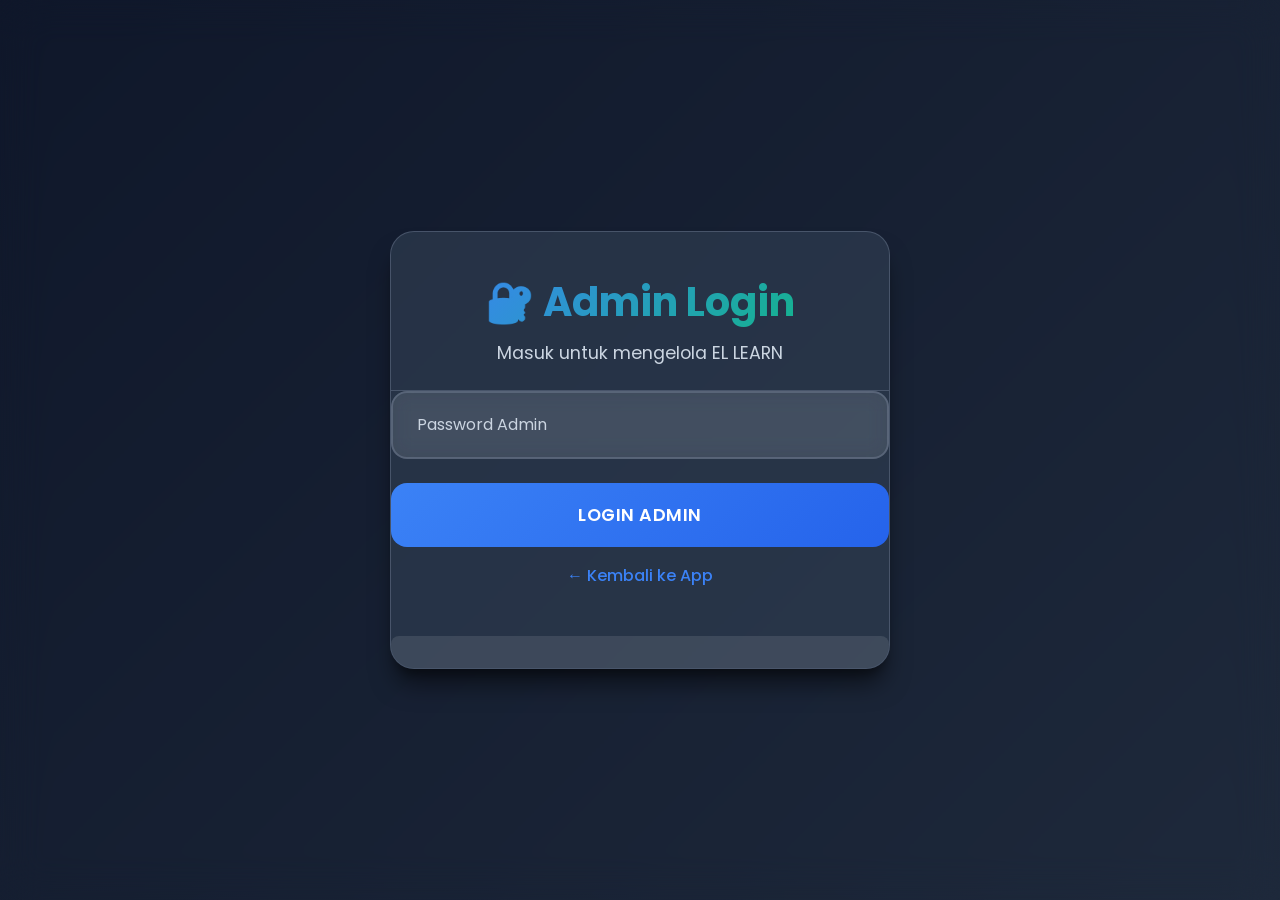
<file: admin.html>
<!DOCTYPE html>
<html lang="id">
<head>
    <meta charset="UTF-8">
    <meta name="viewport" content="width=device-width, initial-scale=1.0">
    <title>Admin - EL LEARN</title>
    <link rel="preconnect" href="https://fonts.googleapis.com">
    <link rel="preconnect" href="https://fonts.gstatic.com" crossorigin>
    <link href="https://fonts.googleapis.com/css2?family=Poppins:wght@300;400;500;600;700&display=swap" rel="stylesheet">
    <link rel="stylesheet" href="admin.css">
</head>
<body>
    <div class="admin-container">
        <!-- Login Form -->
        <div id="admin-login" class="admin-panel active">
            <div class="panel-header">
                <h1>🔐 Admin Login</h1>
                <p>Masuk untuk mengelola EL LEARN</p>
            </div>
            <form id="admin-form">
                <input type="password" id="admin-password" class="admin-input" placeholder="Password Admin" required>
                <button type="submit" class="admin-btn">Login Admin</button>
                <div class="admin-links">
                    <a href="./index.html">← Kembali ke App</a>
                </div>
            </form>
            <div id="debug-hash" style="margin-top: 1rem; padding: 1rem; background: rgba(255,255,255,0.1); border-radius: 8px; font-family: monospace; font-size: 0.8rem; word-break: break-all;"></div>
        </div>

        <!-- Admin Dashboard -->
        <div id="admin-dashboard" class="admin-panel">
            <div class="panel-header">
                <h1>⚙️ Admin Panel - FULL MATERI + SOAL CRUD</h1>
                <button id="admin-logout" class="admin-logout">Logout</button>
            </div>

            <!-- Stats -->
            <div class="admin-stats">
                <div class="stat-card">
                    <h3 id="user-count">0</h3>
                    <p>Total Users</p>
                </div>
                <div class="stat-card">
                    <h3 id="avg-progress">0%</h3>
                    <p>Rata-rata Progress</p>
                </div>
                <div class="stat-card">
                    <h3 id="top-xp">0 XP</h3>
                    <p>Top XP Score</p>
                </div>
                <div class="stat-card">
                    <h3 id="total-materi">0</h3>
                    <p>Total Materi</p>
                </div>
            </div>

            <!-- User Leaderboard -->
            <div class="admin-section">
                <h3>🏆 Leaderboard Teratas</h3>
                <div id="leaderboard-list" class="leaderboard">
                    <!-- Populated by JS -->
                </div>
            </div>

            <!-- Quick Actions -->
            <div class="admin-section">
                <h3>⚡ Quick Actions</h3>
                <div style="display: flex; gap: 1rem; flex-wrap: wrap;">
                    <button id="load-materi" class="accent-btn">📥 Load from data.json</button>
                    <button id="reset-materi" class="danger-btn">🗑️ Reset Materi</button>
                    <button id="add-test-users" class="success-btn">➕ Test Users</button>
                    <button id="reset-all-data" class="danger-btn">💥 Reset All Data</button>
                </div>
            </div>

            <!-- Materi + Soal Management -->
            <div class="admin-section">
                <h3>📚 Materi & Soal Management</h3>
                <button id="add-materi-btn" class="success-btn" style="margin-bottom: 1rem;">+ Tambah Materi Baru + Soal</button>
                <div id="materi-list" class="materi-list"></div>
            </div>

            <!-- Reset Specific User -->
            <div class="admin-section">
                <h3>🔄 Reset User Progress</h3>
                <input type="text" id="reset-user-input" placeholder="Username" style="width: 100%; padding: 0.8rem; border-radius: 8px; border: 1px solid var(--border); margin-bottom: 1rem;">
                <button id="reset-user-btn" class="warning-btn">Reset User</button>
            </div>
        </div>
    </div>

    <script>
        // Simple password (no hash issues)
        const ADMIN_PASSWORD = 'faul110906';

        const MATERI_KEY = 'MATERI_EL_LEARN';

        document.addEventListener('DOMContentLoaded', function() {
            const session = localStorage.getItem('admin-session');
            if (!session) {
                showLogin();
                return;
            }

            const sessionData = JSON.parse(session);
            if (Date.now() - sessionData.timestamp > 30 * 60 * 1000) {
                localStorage.removeItem('admin-session');
                window.location.href = './index.html';
                return;
            }

            loadAdminDashboard();
        });

        function showLogin() {
            document.getElementById('admin-login').classList.add('active');
            document.getElementById('admin-dashboard').classList.remove('active');
        }

        async function loadAdminDashboard() {
            document.getElementById('admin-login').classList.remove('active');
            document.getElementById('admin-dashboard').classList.add('active');
            
            updateStats();
            loadLeaderboard();
            loadMateriList();
        }

        // Login - plain text with debug
        document.getElementById('admin-form').addEventListener('submit', function(e) {
            e.preventDefault();
            const password = document.getElementById('admin-password').value;
            const debugDiv = document.getElementById('debug-hash');
            
            debugDiv.textContent = `Entered: "${password}" | Expected: "${ADMIN_PASSWORD}" | Match: ${password === ADMIN_PASSWORD}`;
            
            if (password === ADMIN_PASSWORD) {
                localStorage.setItem('admin-session', JSON.stringify({ timestamp: Date.now() }));
                debugDiv.textContent = '✅ Login OK! Auto-sync materi live';
                setTimeout(loadAdminDashboard, 500);
            } else {
                alert('❌ Password salah! Check debug.');
                document.getElementById('admin-password').value = '';
                document.getElementById('admin-password').focus();
            }
        });

        document.getElementById('admin-logout').addEventListener('click', function() {
            localStorage.removeItem('admin-session');
            showLogin();
        });

        // Stats
        function updateStats() {
            const users = getAllUsers();
            const data = JSON.parse(localStorage.getItem(MATERI_KEY) || '{}');
            
            document.getElementById('user-count').textContent = users.length;
            document.getElementById('total-materi').textContent = data.materi?.length || 0;
            // avg progress & top XP calculation...
        }

        function getAllUsers() {
            const users = [];
            for (let i = 0; i < localStorage.length; i++) {
                const key = localStorage.key(i);
                if (key?.startsWith('username_')) {
                    try {
                        users.push(JSON.parse(localStorage.getItem(key)));
                    } catch (e) {}
                }
            }
            return users;
        }

        function loadLeaderboard() {
            const users = getAllUsers().sort((a, b) => (parseInt(b.xp) || 0) - (parseInt(a.xp) || 0)).slice(0, 10);
            document.getElementById('leaderboard-list').innerHTML = users.map((u, i) => `
                <div class="leaderboard-item">
                    <span>#${i+1}</span>
                    <span>${u.username}</span>
                    <span>${u.xp || 0} XP</span>
                    <span>${Math.round((parseInt(u.progress) || 0) / 1.8 * 100)}%</span>
                </div>
            `).join('') || '<p>No users</p>';
        }

        // **FULL MATERI + SOAL CRUD**
        async function loadMateriList() {
            const dataStr = localStorage.getItem(MATERI_KEY) || JSON.stringify({materi: []});
            console.log('Admin loading data:', dataStr);
            const data = JSON.parse(dataStr);
            
            const list = document.getElementById('materi-list');
            list.innerHTML = data.materi.map((m, i) => `
                <div class="materi-item">
                    <div class="materi-header">
                        <span>[${m.jenjang} K${m.kelas} S${m.stage}] ${m.judul}</span>
                        <div>
                            <button onclick="editMateri(${i})" class="btn-small">✏️</button>
                            <button onclick="editSoal(${i})" class="btn-small">📝 Soal</button>
                            <button onclick="deleteMateri(${i})" class="danger-small">🗑️</button>
                        </div>
                    </div>
                    <p>${m.isi_materi.substring(0, 100)}...</p>
                    <small>Soal: ${m.soal?.length || 0}</small>
                </div>
            `).join('') || '<p>No materi. Add new!</p>';

            updateStats();
        }

        // Tambah Materi + Soal Lengkap
        document.getElementById('add-materi-btn').onclick = function() {
            const newMateri = {
                id: `sd-k${parseInt(prompt('Kelas:', '1'))}-s${parseInt(prompt('Stage:', '1'))}`,
                jenjang: prompt('Jenjang:', 'SD'),
                kelas: parseInt(prompt('Kelas:', '1')),
                stage: parseInt(prompt('Stage:', '1')),
                judul: prompt('Judul:', 'Materi Baru'),
                isi_materi: prompt('Isi Materi:', 'Konten lengkap...'),
                penjelasan_logika: prompt('Penjelasan Logika:', 'Logika lengkap...'),
                hint_soal: prompt('Hint Soal:', 'Petunjuk...'),
                bingung_dimana: prompt('Jika Bingung:', 'Penjelasan bingung...'),
                soal: [
                    {
                        pertanyaan: prompt('Soal 1 Pertanyaan:', 'Contoh soal?'),
                        pilihan: prompt('Pilihan (A|B|C|D):', 'A. 1|B. 2|C. 3|D. 4').split('|'),
                        jawaban: prompt('Jawaban benar:', 'A'),
                        pembahasan: prompt('Pembahasan:', 'Penjelasan lengkap...')
                    },
                    {
                        pertanyaan: prompt('Soal 2 Pertanyaan:', 'Contoh soal kedua?'),
                        pilihan: prompt('Pilihan 2 (A|B|C|D):', 'A. 1|B. 2|C. 3|D. 4').split('|'),
                        jawaban: prompt('Jawaban benar 2:', 'B'),
                        pembahasan: prompt('Pembahasan 2:', 'Penjelasan kedua...')
                    }
                ]
            };

            const data = JSON.parse(localStorage.getItem(MATERI_KEY) || '{}');
            data.materi = data.materi || [];
            data.materi.push(newMateri);
            localStorage.setItem(MATERI_KEY, JSON.stringify(data));
            
            alert('✅ Materi + 2 Soal ditambahkan! Live sync ke app!');
            loadMateriList();
        };

        // Edit Materi
        window.editMateri = function(index) {
            const data = JSON.parse(localStorage.getItem(MATERI_KEY) || '{}');
            const m = data.materi[index];
            
            const judul = prompt('Judul:', m.judul);
            const isi = prompt('Isi:', m.isi_materi);
            
            if (judul && isi) {
                data.materi[index].judul = judul;
                data.materi[index].isi_materi = isi;
                localStorage.setItem(MATERI_KEY, JSON.stringify(data));
                loadMateriList();
                alert('✅ Materi updated - live sync!');
            }
        };

        // Edit/Tambah Soal untuk materi tertentu
        window.editSoal = function(index) {
            const data = JSON.parse(localStorage.getItem(MATERI_KEY) || '{}');
            const m = data.materi[index];
            
            let action = prompt('1=Tambah Soal | 2=Edit Soal | 0=Kembali', '1');
            
            if (action === '1') {
                const newSoal = {
                    pertanyaan: prompt('Pertanyaan:', 'Soal baru?'),
                    pilihan: prompt('Pilihan A|B|C|D:', 'A.1|B.2|C.3|D.4').split('|'),
                    jawaban: prompt('Jawaban benar:', 'A'),
                    pembahasan: prompt('Pembahasan:', 'Penjelasan...')
                };
                m.soal.push(newSoal);
            } else if (action === '2') {
                const soalIdx = parseInt(prompt('Soal ke-berapa (0-index):', '0'));
                if (m.soal[soalIdx]) {
                    m.soal[soalIdx].pertanyaan = prompt('Pertanyaan:', m.soal[soalIdx].pertanyaan);
                    m.soal[soalIdx].jawaban = prompt('Jawaban:', m.soal[soalIdx].jawaban);
                    m.soal[soalIdx].pembahasan = prompt('Pembahasan:', m.soal[soalIdx].pembahasan);
                }
            }
            
            localStorage.setItem(MATERI_KEY, JSON.stringify(data));
            loadMateriList();
            alert('✅ Soal updated - langsung muncul di app!');
        };

        window.deleteMateri = function(index) {
            if (confirm('Hapus materi + semua soalnya?')) {
                const data = JSON.parse(localStorage.getItem(MATERI_KEY) || '{}');
                data.materi.splice(index, 1);
                localStorage.setItem(MATERI_KEY, JSON.stringify(data));
                loadMateriList();
            }
        };

        // Quick actions
        // Robust loadFromDataJson with validation
        window.loadFromDataJson = async function() {
            const debugDiv = document.getElementById('debug-hash');
            try {
                const res = await fetch('./data.json');
                if (!res.ok) throw new Error(`HTTP ${res.status}: ${res.statusText}`);
                
                const rawData = await res.text();
                const data = JSON.parse(rawData);
                
                // Validate structure
                if (!data || !Array.isArray(data.materi)) {
                    throw new Error('Format salah: Harus { "materi": [...] }');
                }
                
                const validMateri = data.materi.filter(m => {
                    const hasRequired = m.id && m.judul && m.isi_materi && Array.isArray(m.soal);
                    const soalValid = m.soal.every(s => s.pertanyaan && Array.isArray(s.pilihan) && s.jawaban);
                    return hasRequired && soalValid;
                });
                
                if (validMateri.length === 0) {
                    throw new Error('Tidak ada materi valid. Periksa format soal.');
                }
                
                const cleanData = {materi: validMateri};
                localStorage.setItem(MATERI_KEY, JSON.stringify(cleanData));
                
                debugDiv.textContent = `✅ Loaded ${validMateri.length} materi valid from data.json`;
                loadMateriList();
                alert(`✅ SUCCESS! ${validMateri.length} materi valid loaded. Invalid di-skip.`);
                
            } catch (e) {
                console.error('Load JSON error:', e);
                debugDiv.textContent = `❌ ERROR: ${e.message}\nLine: ${e.line || 'unknown'}`;
                alert(`ERROR Load JSON:\n${e.message}\n\nCheck debug di bawah & console F12`);
            }
        };

        document.getElementById('load-materi').onclick = loadFromDataJson;

        document.getElementById('reset-materi').onclick = () => {
            if (confirm('Reset semua materi?')) {
                localStorage.setItem(MATERI_KEY, JSON.stringify({materi: []}));
                loadMateriList();
            }
        };

        document.getElementById('add-test-users').onclick = () => {
            for (let i = 1; i <= 10; i++) {
                localStorage.setItem(`username_test${i}`, JSON.stringify({
                    username: `Test${i}`,
                    progress: (Math.random() * 180)|0,
                    xp: (Math.random() * 1000)|0
                }));
            }
            updateStats();
            loadLeaderboard();
            alert('✅ 10 test users added');
        };

        document.getElementById('reset-all-data').onclick = () => {
            if (confirm('RESET SEMUA DATA USER?')) {
                for (let i = 0; i < localStorage.length; i++) {
                    const key = localStorage.key(i);
                    if (key && (key.startsWith('username_') || key === 'progress')) {
                        localStorage.removeItem(key);
                    }
                }
                updateStats();
                loadLeaderboard();
                alert('✅ All user data reset');
            }
        };

        document.getElementById('reset-user-btn').onclick = () => {
            const username = document.getElementById('reset-user-input').value.trim().toLowerCase();
            const key = `username_${username}`;
            if (localStorage.getItem(key)) {
                localStorage.setItem(key, JSON.stringify({username, progress: '0', xp: '0'}));
                updateStats();
                alert(`✅ ${username} reset`);
            } else {
                alert('User not found');
            }
        };

        // Auto refresh
        setInterval(() => {
            updateStats();
            loadLeaderboard();
        }, 5000);
    </script>
</body>
</html>
</file>
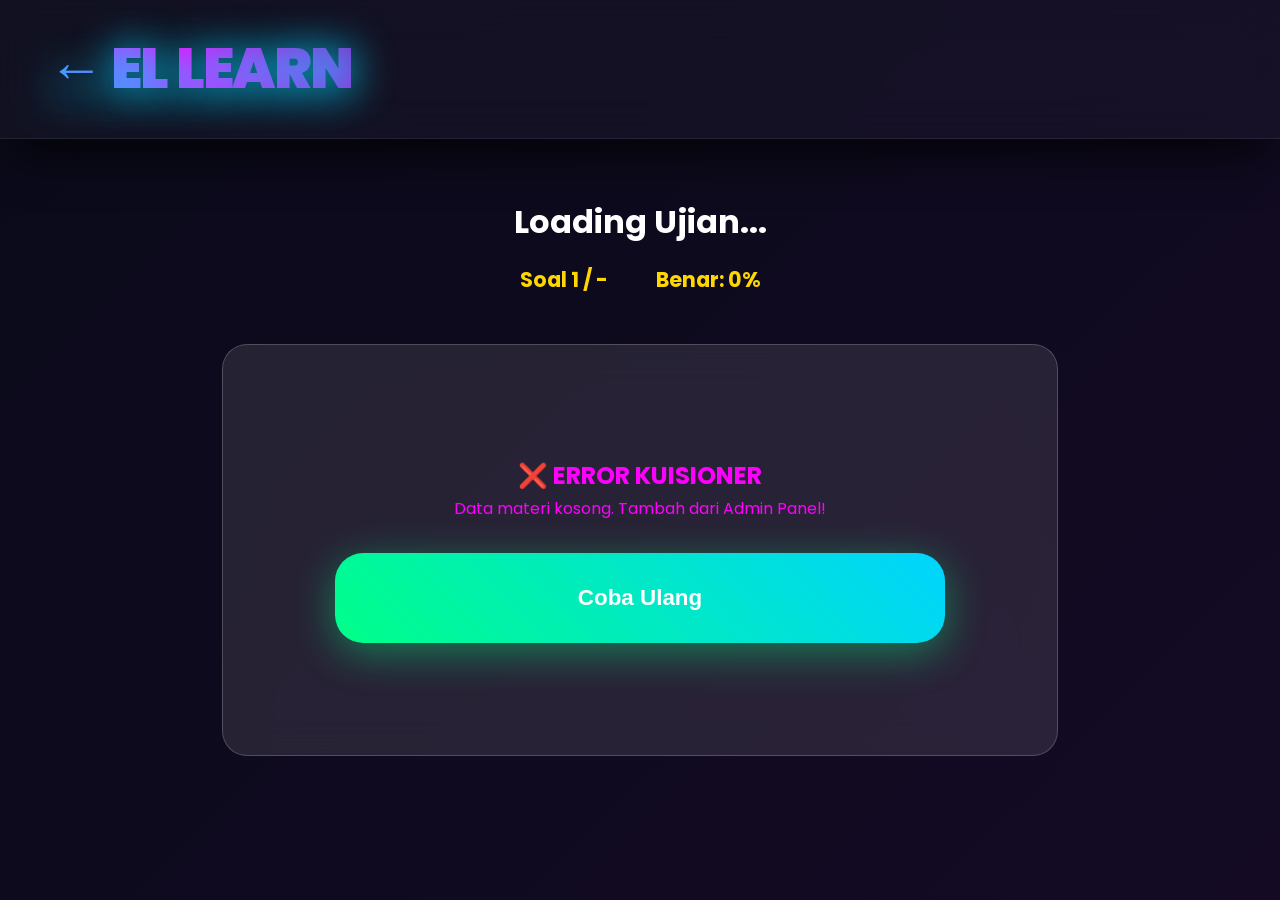
<file: ujian.html>
<!DOCTYPE html>
<html lang="id">
<head>
    <meta charset="UTF-8">
    <meta name="viewport" content="width=device-width, initial-scale=1.0">
    <title>Ujian - EL LEARN</title>
    <link href="https://fonts.googleapis.com/css2?family=Poppins:wght@300;400;500;600;700&display=swap" rel="stylesheet">
    <link rel="stylesheet" href="style.css">
<style>
        /* FIXED - Submit Button Clickable */
        .quiz-main {
            max-width: 900px; margin: 0 auto; padding: 2rem; z-index: 9999;
        }
        
        /* Pembahasan Modal Styles */
        .pembahasan-modal {
            position: fixed; top: 0; left: 0; width: 100%; height: 100%; z-index: 10002;
            display: flex; align-items: center; justify-content: center; padding: 2rem;
        }
        .pembahasan-overlay {
            position: absolute; top: 0; left: 0; width: 100%; height: 100%; 
            background: rgba(0,0,0,0.8); backdrop-filter: blur(10px);
        }
        .pembahasan-content {
            background: rgba(20,20,40,0.95); border: 2px solid var(--neon-blue);
            border-radius: 25px; max-width: 90vw; max-height: 90vh; overflow-y: auto;
            box-shadow: 0 0 60px var(--neon-blue); max-width: 1000px; width: 100%;
        }
        .pembahasan-header {
            display: flex; justify-content: space-between; align-items: center; padding: 2rem;
            border-bottom: 2px solid rgba(0,212,255,0.3); background: rgba(0,212,255,0.1);
        }
        .close-modal {
            background: none; border: none; font-size: 2rem; color: var(--neon-gold); 
            cursor: pointer; width: 40px; height: 40px; border-radius: 50%; 
            display: flex; align-items: center; justify-content: center;
        }
        .close-modal:hover { background: rgba(255,215,0,0.2); }
        .pembahasan-list {
            padding: 2rem; max-height: 60vh; overflow-y: auto;
        }
        .soal-item {
            background: rgba(255,255,255,0.05); margin-bottom: 2rem; padding: 2rem;
            border-radius: 20px; border-left: 5px solid var(--neon-gold);
        }
        .soal-pertanyaan { font-size: 1.3rem; font-weight: 600; margin-bottom: 1rem; color: var(--neon-gold); }
        .soal-jawaban-user { color: #ff6b6b; font-weight: 500; }
        .soal-jawaban-benar { color: #00ff88; font-weight: 600; }
        .soal-pembahasan { margin-top: 1rem; padding: 1.5rem; background: rgba(0,255,136,0.1); border-radius: 15px; font-style: italic; }
        .question-zone {
            background: rgba(255,255,255,0.1); 
            backdrop-filter: blur(20px); 
            border: 1px solid rgba(255,255,255,0.2); 
            border-radius: 25px; 
            padding: 3rem; 
            z-index: 10000; 
            position: relative;
        }
        .quiz-header { text-align: center; margin-bottom: 3rem; }
        .quiz-stats { 
            display: flex; gap: 3rem; justify-content: center; 
            font-weight: 700; color: var(--neon-gold); font-size: 1.3rem; 
            margin-top: 1rem;
        }
        .question-text { font-size: 1.7rem; margin-bottom: 2.5rem; line-height: 1.6; }
        .quiz-options { 
            display: grid; gap: 1.8rem; 
            grid-template-columns: repeat(auto-fit, minmax(300px, 1fr)); 
            margin-bottom: 2.5rem;
        }
        .quiz-option {
            padding: 2.2rem 2.8rem;
            background: rgba(255,255,255,0.08);
            backdrop-filter: blur(20px);
            border: 3px solid rgba(0,212,255,0.5);
            border-radius: 22px;
            cursor: pointer !important;
            transition: all 0.4s ease;
            font-size: 1.2rem; font-weight: 600;
            color: var(--text-main);
            position: relative; overflow: hidden;
            pointer-events: auto !important;
            z-index: 100;
        }
        .quiz-option::before {
            content: ''; position: absolute; top: 0; left: -120%;
            width: 120%; height: 100%;
            background: linear-gradient(90deg, transparent, rgba(255,255,255,0.3), transparent);
            transition: left 0.7s ease;
        }
        .quiz-option:hover::before { left: 120%; }
        .quiz-option:hover {
            border-color: var(--neon-blue);
            box-shadow: 0 0 45px var(--neon-blue);
            transform: translateY(-6px) scale(1.02);
        }
        .quiz-option.selected {
            border-color: var(--neon-gold);
            background: rgba(255,215,0,0.15);
            box-shadow: 0 0 35px var(--neon-gold);
        }
        .quiz-option.correct {
            border-color: #00ff88 !important;
            background: rgba(0,255,136,0.25) !important;
            box-shadow: 0 0 50px #00ff88 !important;
            animation: correctBounce 0.7s ease;
        }
        .quiz-option.wrong {
            border-color: #ff4444 !important;
            background: rgba(255,68,68,0.25) !important;
            box-shadow: 0 0 35px #ff4444 !important;
        }
        @keyframes correctBounce {
            0%, 100% { transform: scale(1); }
            50% { transform: scale(1.08); }
        }
        
        /* FIXED SUBMIT BUTTON - CLICKABLE 100% */
        .kirim-lanjut {
            width: 100%; padding: 2rem 3rem;
            background: linear-gradient(45deg, var(--neon-green), var(--neon-blue));
            color: white; border: none; border-radius: 28px;
            font-size: 1.4rem; font-weight: 800;
            cursor: pointer !important; pointer-events: auto !important;
            transition: all 0.4s ease; z-index: 10001;
            box-shadow: 0 10px 40px rgba(0,255,136,0.4);
            position: relative; overflow: hidden;
        }
        .kirim-lanjut:hover:not(:disabled) {
            transform: translateY(-5px) scale(1.03);
            box-shadow: 0 20px 60px rgba(0,255,136,0.6);
        }
        .kirim-lanjut:disabled {
            opacity: 0.6; cursor: not-allowed; transform: none;
        }
        
        /* Results */
        .results-zone { text-align: center; padding: 4rem; }
        .led-result {
            width: 140px; height: 140px; border-radius: 50%;
            margin: 2rem auto; box-shadow: 0 0 70px currentColor;
            animation: ledPulse 2s infinite;
        }
        .led-success { background: linear-gradient(45deg, #00ff88, #32cd32); }
        .led-fail { background: linear-gradient(45deg, #ff4444, #ff6961); }
        @keyframes ledPulse { 0%,100% { transform: scale(1); } 50% { transform: scale(1.15); } }
        .action-grid { display: flex; gap: 2rem; justify-content: center; margin-top: 3rem; flex-wrap: wrap; }
        .continue-btn, .retry-btn { padding: 1.5rem 3rem; min-width: 180px; }
    </style>
</head>
<body>
    <header class="navbar">
        <div class="nav-container">
            <a href="index.html" class="logo">← EL LEARN</a>
        </div>
    </header>

    <main class="main-content">
        <div class="quiz-main">
            <div class="quiz-header">
                <h1 id="quiz-header-title">Loading Ujian...</h1>
                <div class="quiz-stats">
                    <span id="soal-counter">Soal <span id="current-soal-num">1</span> / <span id="total-soal-num">-</span></span>
                    <span id="real-time-score">Benar: 0%</span>
                </div>
            </div>

            <!-- ACTIVE QUIZ -->
            <div id="quiz-active-zone" class="question-zone">
                <div id="soal-text" class="question-text">Loading soal...</div>
                <div id="pilihan-container" class="quiz-options"></div>
                <button id="kirim-btn" class="kirim-lanjut" disabled>Pilih Jawaban Dulu</button>
            </div>

            <!-- RESULTS ZONE -->
            <div id="quiz-result-zone" class="results-zone" style="display:none">
                <div class="led-result" id="final-led"></div>
                <h2 id="final-result-title">Menghitung...</h2>
                <div id="skor-akhir" class="final-score">0/0 (0%)</div>
                <div id="hasil-detail"></div>
<div class="action-grid">
                    <button id="kembali-btn" class="back-btn kirim-lanjut" onclick="history.back()">← Kembali</button>
                    <button id="ulang-btn" class="retry-btn kirim-lanjut">Ulangi Ujian</button>
                    <button id="lanjut-dashboard" class="continue-btn kirim-lanjut">lanjut stage</button>

</xai:function_call)



<xai:function_call name="edit_file">
<parameter name="path">C:/Users/USER/Desktop/EL-LEARN/ujian.html
                </div>
                <!-- Pembahasan Modal -->
                <div id="pembahasan-modal" class="pembahasan-modal" style="display:none;">
                    <div class="pembahasan-overlay" onclick="tutupPembahasan()"></div>
                    <div class="pembahasan-content">
                        <div class="pembahasan-header">
                            <h2>📚 Pembahasan Lengkap</h2>
                            <button class="close-modal" onclick="tutupPembahasan()">×</button>
                        </div>
                        <div id="pembahasan-list" class="pembahasan-list"></div>
                    </div>
                </div>
            </div>
        </div>
    </main>

    <script>
        /* =====================================================
           EL LEARN QUIZ ENGINE - FIXED VERSION
           Anti-duplikat, skor akurat, tombol clickable
        ===================================================== */
        
        const MATERI_KEY = 'MATERI_EL_LEARN';
        const STORAGE_KEY = {
            PROGRESS: 'ellearn_progress',
            XP: 'ellearn_xp',
            SCORES: 'ellearn_scores'
        };
        
        let kuisStatus = {
            stageId: new URLSearchParams(window.location.search).get('stage') || 'sd-k1-s1',
            soalArray: [],
            jawabanUser: new Array(), // Store user answers
            soalAktifIndex: 0,
            totalSoal: 0
        };
        
        // ================= INIT & LOAD =================
        document.addEventListener('DOMContentLoaded', bootQuiz);
        
        async function bootQuiz() {
            console.log('🔥 QUIZ BOOT - Stage ID:', kuisStatus.stageId);
            
            await loadMateriKuis();
            bindQuizEvents();
        }
        
        async function loadMateriKuis() {
            const rawData = localStorage.getItem(MATERI_KEY);
            if (!rawData) {
                tampilkanErrorKuis('Data materi kosong. Tambah dari Admin Panel!');
                return;
            }
            
            try {
                const dataParsed = JSON.parse(rawData);
                const materiTarget = dataParsed.materi.find(m => m.id === kuisStatus.stageId);
                
                if (!materiTarget || !materiTarget.soal || materiTarget.soal.length === 0) {
                    tampilkanErrorKuis('Soal tidak ditemukan untuk stage ini.');
                    return;
                }
                
                kuisStatus.soalArray = materiTarget.soal;
                kuisStatus.totalSoal = kuisStatus.soalArray.length;
                
                // Update UI
                document.title = `Ujian ${materiTarget.judul} - EL LEARN`;
                document.getElementById('quiz-header-title').textContent = materiTarget.judul;
                document.getElementById('total-soal-num').textContent = kuisStatus.totalSoal;
                
                console.log('✅ Soal berhasil dimuat:', kuisStatus.totalSoal);
                tampilkanSoalSaatIni();
                
            } catch (err) {
                console.error('Error parsing:', err);
                tampilkanErrorKuis('Format data error: ' + err.message);
            }
        }
        
        // ================= DISPLAY SOAL =================
        function tampilkanSoalSaatIni() {
            console.log('📖 Render soal:', kuisStatus.soalAktifIndex + 1);
            
            // CRITICAL 1: CLEAR CONTAINER - ANTI DUPLIKAT!
            const containerPilihan = document.getElementById('pilihan-container');
            containerPilihan.innerHTML = ''; // HAPUS SEMUA OTOMATIS!
            
            const soalIni = kuisStatus.soalArray[kuisStatus.soalAktifIndex];
            
            // Question text
            document.getElementById('soal-text').innerHTML = soalIni.pertanyaan;
            
            // Render EXACT pilihan - NO DUPLICATE!
            soalIni.pilihan.forEach((teksPilihan, indexPilihan) => {
                const tombol = document.createElement('button');
                tombol.className = 'quiz-option';
                tombol.dataset.index = indexPilihan;
                tombol.innerHTML = `
                    <span class="option-letter">${String.fromCharCode(65 + indexPilihan)}.</span> 
                    ${teksPilihan}
                `;
                tombol.onclick = () => simpanPilihanUser(indexPilihan);
                containerPilihan.appendChild(tombol);
            });
            
            // Reset tombol submit
            const btnKirim = document.getElementById('kirim-btn');
            btnKirim.style.display = 'none';
            btnKirim.disabled = true;
            btnKirim.textContent = 'Pilih Jawaban Dulu';
            
            // Reset visual
            document.querySelectorAll('.quiz-option').forEach(btn => {
                btn.classList.remove('selected', 'correct', 'wrong');
            });
            
            document.getElementById('current-soal-num').textContent = kuisStatus.soalAktifIndex + 1;
            updateSkorHidup();
        }
        
        // ================= USER PILIHAN =================
        function simpanPilihanUser(indexDipilih) {
            console.log('👆 User pilih:', indexDipilih);
            
            // Simpan jawaban
            kuisStatus.jawabanUser[kuisStatus.soalAktifIndex] = indexDipilih;
            
            // Visual
            document.querySelectorAll('.quiz-option').forEach(btn => btn.classList.remove('selected'));
            event.target.classList.add('selected');
            
            // Aktifkan submit - CLICKABLE!
            const submitBtn = document.getElementById('kirim-btn');
            submitBtn.style.display = 'block';
            submitBtn.disabled = false;
            submitBtn.textContent = 'KIRIM & LANJUT';
        }
        
        // ================= SUBMIT + VALIDASI =================
        document.getElementById('kirim-btn').onclick = function() {
            const indexUser = kuisStatus.jawabanUser[kuisStatus.soalAktifIndex];
            const soalAktif = kuisStatus.soalArray[kuisStatus.soalAktifIndex];
            
            // Clean string comparison - ANTI ERROR!
            const jawabanUserBersih = soalAktif.pilihan[indexUser].toString().trim().toLowerCase();
            const jawabanBenarBersih = soalAktif.jawaban.toString().trim().toLowerCase();
            
            console.log('=== VALIDASI ===');
            console.log('User:', `'${jawabanUserBersih}' (${indexUser})`);
            console.log('Benar:', `'${jawabanBenarBersih}'`);
            
            const benar = jawabanUserBersih === jawabanBenarBersih;
            console.log('Hasil:', benar ? '✅ BENAR' : '❌ SALAH');
            
            // Visual feedback
            document.querySelectorAll('.quiz-option').forEach((btn, i) => {
                btn.disabled = true;
                
                // Show correct answer
                const btnText = soalAktif.pilihan[i].toString().trim().toLowerCase();
                if (btnText === jawabanBenarBersih) {
                    btn.classList.add('correct');
                }
                
                // User choice
                if (i === indexUser && !benar) {
                    btn.classList.add('wrong');
                }
            });
            
            // Auto next
            setTimeout(() => {
                kuisStatus.soalAktifIndex++;
                if (kuisStatus.soalAktifIndex < kuisStatus.totalSoal) {
                    tampilkanSoalSaatIni();
                } else {
                    hitungHasilFinal();
                }
            }, 2000);
        };
        
        // ================= FINAL SCORE =================
        function hitungHasilFinal() {
            console.log('🏁 HITUNG AKHIR');
            
            let totalBenar = 0;
            kuisStatus.soalArray.forEach((soal, soalIndex) => {
                const userIndex = kuisStatus.jawabanUser[soalIndex];
                const userJawaban = soal.pilihan[userIndex]?.toString().trim().toLowerCase();
                const kunciJawaban = soal.jawaban.toString().trim().toLowerCase();
                
                if (userJawaban === kunciJawaban) {
                    totalBenar++;
                }
            });
            
            const persentase = Math.round((totalBenar / kuisStatus.totalSoal) * 100);
            
            // Hide/show lanjut stage button based on score >= 80%
            document.getElementById('lanjut-dashboard').style.display = persentase >= 80 ? 'inline-block' : 'none';
            
            console.log(`Final Score: ${totalBenar}/${kuisStatus.totalSoal} = ${persentase}%`);
            
            // Show results
            document.getElementById('quiz-active-zone').style.display = 'none';
            document.getElementById('quiz-result-zone').style.display = 'block';
            
            document.getElementById('skor-akhir').textContent = 
                `${totalBenar}/${kuisStatus.totalSoal} (${persentase}%)`;
            
            const ledEl = document.getElementById('final-led');
            const judulHasil = document.getElementById('final-result-title');
            
            if (persentase >= 80) {
                // LULUS!
                ledEl.classList.add('led-success');
                judulHasil.textContent = '🎉 LULUS UJIAN!';
                document.getElementById('hasil-detail').innerHTML = `
                    <strong>Excellent! Stage unlocked!</strong><br>
                    XP +100 otomatis ditambahkan
                `;
                
                // Update progress
                const progressLama = parseInt(localStorage.getItem(STORAGE_KEY.PROGRESS) || 0);
                const xpLama = parseInt(localStorage.getItem(STORAGE_KEY.XP) || 0);
                localStorage.setItem(STORAGE_KEY.PROGRESS, progressLama + 1);
                localStorage.setItem(STORAGE_KEY.XP, xpLama + 100);
                
            } else {
                // GAGAL
                ledEl.classList.add('led-fail');
                judulHasil.textContent = '📚 BELAJAR LAGI!';
                document.getElementById('hasil-detail').innerHTML = `
                    <strong>Skor ${persentase}%</strong><br>
                    Target minimal 80% untuk lulus
                `;
            }
            
            // Save score history
            const historySkor = JSON.parse(localStorage.getItem(STORAGE_KEY.SCORES) || '{}');
            historySkor[kuisStatus.stageId] = persentase;
            localStorage.setItem(STORAGE_KEY.SCORES, JSON.stringify(historySkor));
        }
        
        // ================= EVENT BINDING =================
        document.getElementById('ulang-btn').onclick = function() {
            kuisStatus.soalAktifIndex = 0;
            kuisStatus.jawabanUser = [];
            document.getElementById('quiz-result-zone').style.display = 'none';
            document.getElementById('quiz-active-zone').style.display = 'block';
            tampilkanSoalSaatIni();
        };
        
        document.getElementById('lanjut-dashboard').onclick = function() {
            window.location.href = 'index.html';
        };
        
        function tampilkanErrorKuis(pesan) {
            document.getElementById('quiz-active-zone').innerHTML = `
                <div style="text-align:center; padding:4rem; color:var(--neon-pink);">
                    <h2>❌ ERROR KUISIONER</h2>
                    <p>${pesan}</p>
                    <button onclick="location.reload()" class="kirim-lanjut" style="margin-top:2rem;">Coba Ulang</button>
                </div>
            `;
        }
        
        function updateSkorHidup() {
            const selesai = kuisStatus.soalAktifIndex;
            const persenSelesai = Math.round((selesai / kuisStatus.totalSoal) * 100);
            document.getElementById('real-time-score').textContent = `${persenSelesai}% selesai`;
        }
    </script>
</body>
</html>
</file>
<file: admin.css>
/* Admin Panel - Dark Professional Theme */
:root {
  --bg-primary: linear-gradient(135deg, #0f172a 0%, #1e293b 100%);
  --bg-secondary: rgba(30, 41, 59, 0.8);
  --bg-card: rgba(51, 65, 85, 0.6);
  --text-primary: #f8fafc;
  --text-secondary: #cbd5e1;
  --border: rgba(148, 163, 184, 0.3);
  --shadow: 0 20px 25px -5px rgba(0, 0, 0, 0.5), 0 10px 10px -5px rgba(0, 0, 0, 0.3);
  --accent: #3b82f6;
  --success: #10b981;
  --danger: #ef4444;
  --warning: #f59e0b;
}

[data-theme="light"] {
  --bg-primary: linear-gradient(135deg, #f1f5f9 0%, #e2e8f0 100%);
  --bg-secondary: rgba(255, 255, 255, 0.9);
  --bg-card: rgba(255, 255, 255, 0.8);
  --text-primary: #0f172a;
  --text-secondary: #475569;
  --border: rgba(148, 163, 184, 0.5);
  --shadow: 0 20px 25px -5px rgba(0, 0, 0, 0.1), 0 10px 10px -5px rgba(0, 0, 0, 0.05);
}

* {
  margin: 0;
  padding: 0;
  box-sizing: border-box;
}

body {
  font-family: 'Poppins', sans-serif;
  background: var(--bg-primary);
  color: var(--text-primary);
  min-height: 100vh;
  backdrop-filter: blur(20px);
}

.admin-container {
  min-height: 100vh;
  display: flex;
  align-items: center;
  justify-content: center;
  padding: 2rem;
}

.admin-panel {
  display: none;
  width: 100%;
  max-width: 500px;
  background: var(--bg-card);
  backdrop-filter: blur(20px);
  border: 1px solid var(--border);
  border-radius: 24px;
  box-shadow: var(--shadow);
  overflow: hidden;
}

.admin-panel.active {
  display: block;
  animation: slideIn 0.4s cubic-bezier(0.4, 0, 0.2, 1);
}

@keyframes slideIn {
  from { opacity: 0; transform: translateY(20px); }
  to { opacity: 1; transform: translateY(0); }
}

.panel-header {
  padding: 2.5rem 2.5rem 1.5rem;
  text-align: center;
  border-bottom: 1px solid var(--border);
}

.panel-header h1 {
  font-size: clamp(1.8rem, 4vw, 2.5rem);
  font-weight: 700;
  background: linear-gradient(135deg, var(--accent), var(--success));
  background-clip: text;
  -webkit-background-clip: text;
  -webkit-text-fill-color: transparent;
  margin-bottom: 0.5rem;
}

.panel-header p {
  color: var(--text-secondary);
  font-size: 1.1rem;
}

.admin-form {
  padding: 2rem;
}

.admin-input {
  width: 100%;
  padding: 1.2rem 1.5rem;
  background: rgba(255, 255, 255, 0.1);
  border: 2px solid var(--border);
  border-radius: 16px;
  color: var(--text-primary);
  font-size: 1rem;
  font-family: inherit;
  margin-bottom: 1.5rem;
  backdrop-filter: blur(10px);
  transition: all 0.3s ease;
}

.admin-input::placeholder {
  color: var(--text-secondary);
}

.admin-input:focus {
  outline: none;
  border-color: var(--accent);
  box-shadow: 0 0 0 4px rgba(59, 130, 246, 0.2);
  background: rgba(255, 255, 255, 0.15);
}

.admin-btn, .admin-logout {
  width: 100%;
  padding: 1.2rem;
  border: none;
  border-radius: 16px;
  font-size: 1.1rem;
  font-weight: 600;
  cursor: pointer;
  transition: all 0.3s ease;
  font-family: inherit;
  text-transform: uppercase;
  letter-spacing: 0.5px;
}

.admin-btn {
  background: linear-gradient(135deg, var(--accent), #2563eb);
  color: white;
}

.admin-btn:hover {
  transform: translateY(-2px);
  box-shadow: var(--shadow);
}

.admin-logout {
  background: linear-gradient(135deg, var(--danger), #dc2626);
  color: white;
  margin-bottom: 1rem;
}

.admin-logout:hover {
  transform: translateY(-1px);
}

.admin-links {
  text-align: center;
  padding: 1rem 2rem 2rem;
}

.admin-links a {
  color: var(--accent);
  text-decoration: none;
  font-weight: 500;
  transition: color 0.3s ease;
}

.admin-links a:hover {
  color: var(--success);
}

/* Admin Dashboard */
.admin-stats {
  display: grid;
  grid-template-columns: repeat(auto-fit, minmax(140px, 1fr));
  gap: 1.5rem;
  padding: 2rem;
  border-bottom: 1px solid var(--border);
}

.stat-card {
  background: var(--bg-secondary);
  padding: 1.5rem;
  border-radius: 16px;
  text-align: center;
  border: 1px solid var(--border);
  transition: all 0.3s ease;
}

.stat-card:hover {
  transform: translateY(-4px);
  border-color: var(--accent);
}

.stat-card h3 {
  font-size: 2rem;
  font-weight: 700;
  background: linear-gradient(135deg, var(--accent), var(--success));
  background-clip: text;
  -webkit-background-clip: text;
  -webkit-text-fill-color: transparent;
  margin-bottom: 0.25rem;
}

.stat-card p {
  color: var(--text-secondary);
  font-size: 0.9rem;
}

.admin-section {
  padding: 2rem;
  border-bottom: 1px solid var(--border);
}

.admin-section:last-child {
  border-bottom: none;
}

.admin-section h3 {
  font-size: 1.3rem;
  margin-bottom: 1rem;
  color: var(--text-primary);
}

.warning {
  background: rgba(245, 158, 11, 0.2);
  border: 1px solid var(--warning);
  border-radius: 12px;
  padding: 1rem;
  margin-bottom: 1.5rem;
  color: var(--warning);
  font-weight: 500;
}

.danger-btn, .success-btn {
  padding: 0.8rem 2rem;
  border: none;
  border-radius: 12px;
  font-weight: 600;
  cursor: pointer;
  font-family: inherit;
  transition: all 0.3s ease;
}

.danger-btn {
  background: linear-gradient(135deg, var(--danger), #dc2626);
  color: white;
}

.danger-btn:hover {
  transform: translateY(-2px);
  box-shadow: 0 10px 20px rgba(239, 68, 68, 0.4);
}

.success-btn {
  background: linear-gradient(135deg, var(--success), #059669);
  color: white;
}

.success-btn:hover {
  transform: translateY(-2px);
  box-shadow: 0 10px 20px rgba(16, 185, 129, 0.4);
}

.leaderboard {
  max-height: 300px;
  overflow-y: auto;
}

.leaderboard-item {
  display: grid;
  grid-template-columns: 40px 1fr 80px 80px;
  gap: 1rem;
  padding: 1rem;
  background: var(--bg-secondary);
  border-radius: 12px;
  margin-bottom: 0.75rem;
  align-items: center;
  border: 1px solid var(--border);
  transition: all 0.3s ease;
}

.leaderboard-item:hover {
  background: var(--bg-card);
  transform: translateX(4px);
}

.rank {
  font-weight: 700;
  font-size: 1.2rem;
  color: var(--accent);
}

.username {
  font-weight: 500;
}

.xp, .progress {
  font-weight: 600;
  text-align: right;
}

.xp { color: var(--success); }
.progress { color: var(--text-secondary); }

/* Responsive */
@media (max-width: 768px) {
  .admin-container {
    padding: 1rem;
  }
  
  .admin-stats {
    grid-template-columns: repeat(2, 1fr);
    gap: 1rem;
    padding: 1.5rem;
  }
  
  .leaderboard-item {
    grid-template-columns: 30px 1fr auto;
    gap: 0.75rem;
    font-size: 0.9rem;
  }
  
  .leaderboard-item .xp, .leaderboard-item .progress {
    text-align: left;
  }
}

@media (max-width: 480px) {
  .admin-stats {
    grid-template-columns: 1fr;
  }
  
  .panel-header {
    padding: 2rem 1.5rem 1rem;
  }
  
  .admin-form {
    padding: 1.5rem;
  }
}
</file>
<file: style.css>
:root {
  /* Cyber-Luxury Neon Palette */
  --cyber-bg: linear-gradient(135deg, #0a0a1a 0%, #1a0a2a 40%, #2a1a4a 70%, #0a1a3a 100%);
  --cyber-bg-moving: linear-gradient(-45deg, #0a0a1a, #1a0a2a, #2a1a4a, #0a1a3a, #1a0a2a);
  --neon-blue: #00d4ff;
  --neon-purple: #7b2cbf;
  --neon-pink: #ff00ff;
  --neon-green: #00ff88;
  --neon-gold: #ffd700;
  --glass-bg: rgba(255, 255, 255, 0.03);
  --glass-border: rgba(255, 255, 255, 0.08);
  --text-main: #ffffff;
  --text-dim: rgba(255, 255, 255, 0.7);
  --shadow-neon: 0 0 30px rgba(0, 212, 255, 0.5);
  --shadow-heavy: 0 25px 50px -12px rgba(0, 0, 0, 0.8);
  --blur-heavy: blur(25px);
  /* Dashboard Side Menu */
  --side-panel-width: 350px;
}

[data-theme="light"] {
  --cyber-bg: linear-gradient(135deg, #1a1a3a 0%, #2a2a5a 40%, #3a3a7a 70%, #2a2a5a 100%);
  --glass-bg: rgba(255, 255, 255, 0.15);
  --text-main: #0a0a1a;
  --text-dim: rgba(10, 10, 26, 0.9);
}

* {
  margin: 0;
  padding: 0;
  box-sizing: border-box;
}

/* Body & Orbs - Existing */
body {
  font-family: 'Poppins', sans-serif;
  background: var(--cyber-bg);
  background-size: 400% 400%;
  animation: cyberGradient 15s ease infinite;
  color: var(--text-main);
  line-height: 1.6;
  overflow-x: hidden;
  position: relative;
}

@keyframes cyberGradient {
  0% { background-position: 0% 50%; }
  50% { background-position: 100% 50%; }
  100% { background-position: 0% 50%; }
}

.led-orbs {
  position: fixed;
  top: 0;
  left: 0;
  width: 100%;
  height: 100%;
  pointer-events: none;
  z-index: 1;
}

.orb {
  position: absolute;
  border-radius: 50%;
  background: radial-gradient(circle, var(--neon-blue) 0%, transparent 70%);
  animation: float 20s infinite linear;
  filter: blur(1px);
  opacity: 0.6;
}

.orb:nth-child(1) { width: 120px; height: 120px; left: 10%; animation-delay: 0s; animation-duration: 25s; }
.orb:nth-child(2) { width: 80px; height: 80px; left: 80%; animation-delay: 5s; animation-duration: 30s; background: radial-gradient(circle, var(--neon-purple) 0%, transparent 70%); }
.orb:nth-child(3) { width: 150px; height: 150px; left: 60%; animation-delay: 10s; animation-duration: 35s; background: radial-gradient(circle, var(--neon-green) 0%, transparent 70%); }

@keyframes float {
  0% { transform: translateY(100vh) rotate(0deg); opacity: 0; }
  10% { opacity: 0.8; }
  90% { opacity: 0.8; }
  100% { transform: translateY(-100vh) rotate(360deg); opacity: 0; }
}

/* Hamburger Menu */
.hamburger-btn {
  display: flex;
  flex-direction: column;
  width: 30px;
  height: 25px;
  justify-content: space-between;
  background: none;
  border: none;
  cursor: pointer;
  z-index: 10001;
  padding: 0;
  position: relative;
}

.hamburger-btn span {
  width: 100%;
  height: 4px;
  background: var(--neon-blue);
  border-radius: 2px;
  transition: all 0.3s cubic-bezier(0.25, 0.46, 0.45, 0.94);
  box-shadow: 0 0 15px var(--neon-blue);
  transform-origin: center;
}

.hamburger-btn.active span:nth-child(1) {
  transform: rotate(45deg) translate(8px, 8px);
}

.hamburger-btn.active span:nth-child(2) {
  opacity: 0;
  transform: translateX(20px);
}

.hamburger-btn.active span:nth-child(3) {
  transform: rotate(-45deg) translate(7px, -7px);
}

.hamburger-btn:hover span {
  box-shadow: 0 0 25px var(--neon-blue);
}

/* Side Dashboard Panel */
.side-dashboard {
  position: fixed;
  top: 0;
  right: -400px;
  width: var(--side-panel-width);
  height: 100vh;
  background: var(--glass-bg);
  backdrop-filter: var(--blur-heavy);
  border-left: 1px solid var(--glass-border);
  z-index: 10000;
  transition: right 0.4s cubic-bezier(0.25, 0.46, 0.45, 0.94);
  box-shadow: -10px 0 50px rgba(0, 0, 0, 0.5);
  overflow-y: auto;
}

.side-dashboard.active {
  right: 0;
}

.side-overlay {
  position: fixed;
  top: 0;
  left: 0;
  width: 100%;
  height: 100%;
  background: rgba(0, 0, 0, 0.7);
  backdrop-filter: blur(15px);
  z-index: 9998;
  opacity: 0;
  visibility: hidden;
  transition: all 0.4s cubic-bezier(0.25, 0.46, 0.45, 0.94);
}

.side-overlay.active {
  opacity: 1;
  visibility: visible;
}

body.menu-open {
  overflow: hidden;
}

.side-header {
  padding: 2rem 2.5rem;
  border-bottom: 1px solid var(--glass-border);
  display: flex;
  justify-content: space-between;
  align-items: center;
  background: rgba(255, 255, 255, 0.05);
  position: sticky;
  top: 0;
  z-index: 10;
}

.close-btn {
  background: rgba(255, 0, 0, 0.2);
  border: 1px solid var(--neon-pink);
  color: var(--neon-pink);
  width: 45px;
  height: 45px;
  border-radius: 50%;
  font-size: 1.5rem;
  font-weight: bold;
  cursor: pointer;
  transition: all 0.3s ease;
  display: flex;
  align-items: center;
  justify-content: center;
  backdrop-filter: var(--blur-heavy);
}

.close-btn:hover {
  background: rgba(255, 0, 0, 0.4);
  transform: scale(1.1);
  box-shadow: 0 0 25px var(--neon-pink);
}

.side-header h3 {
  font-size: 1.8rem;
  font-weight: 800;
  background: linear-gradient(45deg, var(--neon-blue), var(--neon-purple));
  -webkit-background-clip: text;
  background-clip: text;
  -webkit-text-fill-color: transparent;
}

.side-content {
  padding: 3rem 2.5rem 2rem;
}

.profile-card {
  text-align: center;
  margin-bottom: 3rem;
  padding: 2.5rem 2rem;
  background: rgba(255, 255, 255, 0.05);
  border-radius: 25px;
  border: 1px solid var(--glass-border);
  backdrop-filter: var(--blur-heavy);
}

.avatar {
  width: 90px;
  height: 90px;
  background: linear-gradient(45deg, var(--neon-blue), var(--neon-purple));
  border-radius: 50%;
  margin: 0 auto 1.5rem;
  box-shadow: 0 0 40px var(--neon-blue);
  animation: avatarPulse 3s infinite;
}

@keyframes avatarPulse {
  0%, 100% { box-shadow: 0 0 40px var(--neon-blue); }
  50% { box-shadow: 0 0 60px var(--neon-blue); }
}

.profile-card h4 {
  font-size: 1.6rem;
  font-weight: 800;
  margin-bottom: 0.5rem;
  color: var(--neon-gold);
  text-shadow: 0 0 20px var(--neon-gold);
}

.stats-grid {
  display: grid;
  grid-template-columns: 1fr 1fr;
  gap: 1.5rem;
  margin-bottom: 3rem;
}

.stat-item {
  background: rgba(255, 255, 255, 0.05);
  padding: 1.8rem 1.5rem;
  border-radius: 20px;
  border: 1px solid var(--glass-border);
  backdrop-filter: var(--blur-heavy);
  text-align: center;
  transition: all 0.3s ease;
}

.stat-item:hover {
  transform: translateY(-5px);
  box-shadow: 0 0 30px var(--shadow-neon);
  border-color: var(--neon-blue);
}

.stat-label {
  display: block;
  font-size: 0.9rem;
  color: var(--text-dim);
  text-transform: uppercase;
  letter-spacing: 1px;
  margin-bottom: 0.5rem;
  font-weight: 600;
}

.stat-value.neon-led {
  font-size: 1.8rem;
  font-weight: 900;
  color: var(--neon-gold);
  text-shadow: 0 0 25px var(--neon-gold);
  animation: ledFlicker 2s infinite;
}

@keyframes ledFlicker {
  0%, 100% { filter: brightness(1); }
  50% { filter: brightness(1.3); }
}

.side-actions {
  display: flex;
  flex-direction: column;
  gap: 1.2rem;
  margin-bottom: 3rem;
}

.side-btn {
  padding: 1.2rem 1.8rem;
  border: 1px solid rgba(255,255,255,0.1);
  border-radius: 32px;
  font-size: 0.95rem;
  font-weight: 600;
  cursor: pointer;
  transition: all 0.3s cubic-bezier(0.34, 1.56, 0.64, 1);
  backdrop-filter: var(--blur-heavy);
  position: relative;
  overflow: hidden;
  display: flex;
  align-items: center;
  gap: 0.8rem;
  text-decoration: none;
  min-height: 56px;
  box-shadow: 0 4px 20px rgba(0,0,0,0.2);
}

.side-btn:hover {
  transform: translateY(-2px);
  box-shadow: 0 8px 32px rgba(107, 70, 193, 0.4);
}

.admin-btn {
  background: linear-gradient(45deg, #3730a3, #6366f1, #a5b4fc);
  border: 1px solid rgba(99, 102, 241, 0.5);
  border-radius: 20px;
}

.admin-btn:hover {
  box-shadow: 0 0 60px rgba(165, 180, 252, 0.8);
}

.neon-btn, .instagram-btn, .admin-btn {
  background: linear-gradient(135deg, #6b46c1 0%, #d53f8c 50%, #f687b3 100%);
  color: white;
}

.instagram-btn {
  background: linear-gradient(45deg, #3730a3, #6366f1, #a5b4fc);
  color: white;
  box-shadow: 0 0 30px rgba(99, 102, 241, 0.6);
  font-weight: 800;
  position: relative;
  overflow: hidden;
  border-radius: 20px;
}

.instagram-btn::before {
  content: '';
  position: absolute;
  top: 0;
  left: -100%;
  width: 100%;
  height: 100%;
  background: linear-gradient(90deg, transparent, rgba(255,255,255,0.4), transparent);
  transition: left 0.6s;
}

.instagram-btn:hover::before {
  left: 100%;
}

.instagram-btn:hover {
  transform: translateY(-3px) scale(1.02);
  box-shadow: 0 0 60px rgba(236, 72, 153, 0.8);
}

.logout-btn {
  background: linear-gradient(135deg, #c53030 0%, #f56565 100%);
  color: white;
}

.logout-btn:hover {
  background: linear-gradient(135deg, #9b2c2c 0%, #e53e3e 100%);
}

.side-footer {
  padding-top: 3rem;
  border-top: 1px solid var(--glass-border);
  text-align: center;
  opacity: 0.8;
}

.side-footer p {
  font-size: 0.9rem;
  color: var(--text-dim);
}

/* Navbar - Updated for hamburger */
.navbar {
  position: fixed;
  top: 0;
  width: 100%;
  background: var(--glass-bg);
  backdrop-filter: var(--blur-heavy);
  border-bottom: 1px solid var(--glass-border);
  z-index: 10001;
  padding: 1.5rem 0;
  box-shadow: var(--shadow-heavy);
}

.nav-container {
  max-width: 1400px;
  margin: 0 auto;
  padding: 0 3rem;
  display: flex;
  justify-content: space-between;
  align-items: center;
}

.logo {
  font-size: clamp(2.2rem, 5vw, 3.5rem);
  font-weight: 900;
  background: linear-gradient(45deg, var(--neon-blue), var(--neon-pink), var(--neon-purple));
  background-clip: text;
  -webkit-background-clip: text;
  -webkit-text-fill-color: transparent;
  animation: textShine 3s infinite;
  letter-spacing: -0.03em;
  text-shadow: 0 0 40px var(--neon-blue);
}

@keyframes textShine {
  0%, 100% { background-position: 0%; }
  50% { background-position: 200%; }
}

.nav-right {
  display: flex;
  align-items: center;
  gap: 2rem;
  position: relative;
  z-index: 10002;
}

.hamburger-btn {
  display: flex;
  flex-direction: column;
  width: 35px;
  height: 30px;
  justify-content: space-between;
  background: none;
  border: none;
  cursor: pointer !important;
  padding: 5px;
  z-index: 10002 !important;
  position: relative;
}

.hamburger-btn * {
  pointer-events: none;
}

.user-profile {
  display: flex;
  align-items: center;
  gap: 1.2rem;
  background: var(--glass-bg);
  padding: 1.2rem 2rem;
  border-radius: 50px;
  border: 1px solid var(--glass-border);
  backdrop-filter: var(--blur-heavy);
  box-shadow: 0 0 30px rgba(0, 212, 255, 0.3);
  transition: all 0.4s cubic-bezier(0.25, 0.46, 0.45, 0.94);
}

.user-profile:hover {
  box-shadow: 0 0 50px var(--neon-blue);
  transform: scale(1.05);
}

.user-name {
  font-weight: 600;
  color: var(--neon-gold);
  font-size: 1.1rem;
  text-shadow: 0 0 15px var(--neon-gold);
}

.theme-toggle {
  width: 64px;
  height: 64px;
  border: 2px solid var(--glass-border);
  border-radius: 50%;
  background: var(--glass-bg);
  cursor: pointer;
  position: relative;
  transition: all 0.5s cubic-bezier(0.25, 0.46, 0.45, 0.94);
  backdrop-filter: var(--blur-heavy);
  box-shadow: 0 0 25px rgba(0, 212, 255, 0.4);
}

.theme-toggle:hover {
  transform: rotateY(180deg) scale(1.15);
  box-shadow: 0 0 60px var(--neon-blue);
}

.theme-toggle span {
  position: absolute;
  border-radius: 50%;
  transition: all 0.6s cubic-bezier(0.68, -0.55, 0.265, 1.55);
}

.sun {
  background: radial-gradient(circle, var(--neon-gold), var(--neon-gold));
  width: 24px;
  height: 24px;
  opacity: 0;
  transform: scale(0);
  box-shadow: 0 0 25px var(--neon-gold);
}

.moon {
  background: radial-gradient(circle, var(--neon-purple), transparent);
  width: 22px;
  height: 22px;
  opacity: 1;
  box-shadow: 0 0 20px var(--neon-purple);
}

[data-theme="light"] .sun { opacity: 1; transform: scale(1); }
[data-theme="light"] .moon { opacity: 0; transform: scale(0.5); }

/* Main Content */
.main-content {
  margin-top: 100px;
  padding: 4rem 2rem;
  position: relative;
  z-index: 2;
  min-height: calc(100vh - 200px);
}

.page { display: none; }
.page.active { display: block; animation: cyberFadeIn 1s cubic-bezier(0.25, 0.46, 0.45, 0.94); }

@keyframes cyberFadeIn {
  from { opacity: 0; transform: translateY(40px) scale(0.95); filter: blur(5px); }
  to { opacity: 1; transform: translateY(0) scale(1); filter: blur(0); }
}

/* Hero/Login */
.hero {
  min-height: 90vh;
  display: flex;
  align-items: center;
  justify-content: center;
  position: relative;
}

.hero-content.login-form {
  background: var(--glass-bg);
  backdrop-filter: var(--blur-heavy);
  border: 1px solid var(--glass-border);
  border-radius: 40px;
  padding: 6rem 5rem;
  max-width: 550px;
  width: 100%;
  text-align: center;
  position: relative;
  z-index: 3;
  box-shadow: var(--shadow-heavy), inset 0 1px 0 rgba(255,255,255,0.2);
  animation: cyberPulse 2s ease-in-out infinite alternate;
}

@keyframes cyberPulse {
  from { box-shadow: var(--shadow-heavy), 0 0 60px rgba(0, 212, 255, 0.3); }
  to { box-shadow: var(--shadow-heavy), 0 0 100px rgba(0, 212, 255, 0.5); }
}

.hero-title {
  font-size: clamp(3.5rem, 9vw, 6rem);
  font-weight: 900;
  background: linear-gradient(45deg, var(--neon-blue), var(--neon-pink), var(--neon-purple));
  background-clip: text;
  -webkit-background-clip: text;
  -webkit-text-fill-color: transparent;
  margin-bottom: 2rem;
  letter-spacing: -0.04em;
  animation: glitch 2s infinite;
  position: relative;
}

@keyframes glitch {
  0%, 100% { transform: translate(0); }
  10% { transform: translate(-2px, -2px); }
  20% { transform: translate(2px, 2px); }
  30% { transform: translate(-1px, 1px); }
  40% { transform: translate(-2px, 0); }
  50% { transform: translate(2px, -1px); }
  60% { transform: translate(-1px, 2px); }
  70% { transform: translate(1px, -2px); }
}

.hero-subtitle {
  font-size: 1.6rem;
  color: var(--text-dim);
  margin-bottom: 4rem;
  line-height: 1.6;
}

.login-input {
  width: 100%;
  padding: 2.2rem 3rem;
  border: 2px solid var(--glass-border);
  border-radius: 30px;
  font-size: 1.3rem;
  background: rgba(255, 255, 255, 0.08);
  color: var(--text-main);
  margin-bottom: 2.5rem;
  transition: all 0.4s cubic-bezier(0.25, 0.46, 0.45, 0.94);
  backdrop-filter: var(--blur-heavy);
  position: relative;
}

.login-input::placeholder {
  color: var(--text-dim);
}

.login-input:focus {
  outline: none;
  border-color: var(--neon-blue);
  background: rgba(255, 255, 255, 0.12);
  box-shadow: 0 0 0 4px rgba(0, 212, 255, 0.3), var(--shadow-neon);
  transform: scale(1.03);
}

.login-btn, .side-btn {
  width: 100%;
  padding: 2.2rem 4rem;
  background: linear-gradient(45deg, var(--neon-green), var(--neon-blue));
  color: white;
  border: none;
  border-radius: 30px;
  font-size: 1.5rem;
  font-weight: 900;
  cursor: pointer;
  transition: all 0.5s cubic-bezier(0.25, 0.46, 0.45, 0.94);
  box-shadow: var(--shadow-heavy), 0 0 50px var(--neon-green);
  text-transform: uppercase;
  letter-spacing: 2px;
  position: relative;
  overflow: hidden;
}

.login-btn::before {
  content: '';
  position: absolute;
  top: 50%;
  left: 50%;
  width: 0;
  height: 0;
  background: rgba(255, 255, 255, 0.4);
  border-radius: 50%;
  transform: translate(-50%, -50%);
  transition: width 0.6s, height 0.6s;
}

.login-btn:active::before {
  width: 300px;
  height: 300px;
}

.login-btn:hover {
  transform: translateY(-10px) scale(1.05);
  box-shadow: var(--shadow-heavy), 0 0 80px var(--neon-green);
}

.login-btn:active {
  transform: scale(0.95);
}

/* Dashboard Styles - Existing + Enhanced */
.dashboard {
  max-width: 1400px;
  margin: 0 auto;
  animation: fadeInUp 1.2s ease;
}

.dashboard-header {
  text-align: center;
  margin-bottom: 8rem;
  position: relative;
}

.dashboard-header h2 {
  font-size: clamp(4rem, 10vw, 7rem);
  font-weight: 900;
  background: linear-gradient(45deg, var(--neon-blue), var(--neon-gold), var(--neon-pink));
  -webkit-background-clip: text;
  background-clip: text;
  -webkit-text-fill-color: transparent;
  margin-bottom: 1.5rem;
  letter-spacing: -0.05em;
  animation: cyberGlow 2s ease-in-out infinite alternate;
}

.dashboard-subtitle {
  font-size: 1.4rem;
  color: var(--text-dim);
  font-weight: 400;
  margin-bottom: 3rem;
  text-align: center;
  max-width: 600px;
  margin-left: auto;
  margin-right: auto;
  line-height: 1.6;
}

@keyframes cyberGlow {
  from { filter: drop-shadow(0 0 20px var(--neon-blue)); }
  to { filter: drop-shadow(0 0 40px var(--neon-gold)); }
}

.daily-streak {
  display: inline-flex;
  align-items: center;
  gap: 1.5rem;
  background: var(--glass-bg);
  padding: 2rem 3.5rem;
  border-radius: 50px;
  border: 2px solid var(--neon-green);
  backdrop-filter: var(--blur-heavy);
  box-shadow: 0 0 50px var(--neon-green);
  font-size: 1.6rem;
  font-weight: 800;
  color: var(--neon-green);
  animation: pulseNeon 2s infinite;
}

@keyframes pulseNeon {
  0%, 100% { box-shadow: 0 0 30px var(--neon-green); }
  50% { box-shadow: 0 0 60px var(--neon-green); }
}

.level-info {
  display: flex;
  gap: 4rem;
  justify-content: center;
  margin-top: 5rem;
  flex-wrap: wrap;
}

.level-item {
  background: var(--glass-bg);
  padding: 3rem 2.5rem;
  border-radius: 32px;
  border: 1px solid var(--glass-border);
  backdrop-filter: var(--blur-heavy);
  text-align: center;
  transition: all 0.5s cubic-bezier(0.25, 0.46, 0.45, 0.94);
  position: relative;
  overflow: hidden;
  min-width: 220px;
}

.level-item:hover {
  transform: translateY(-20px) rotateX(5deg);
  box-shadow: var(--shadow-heavy), var(--shadow-neon);
}

.level-label {
  font-size: 1rem;
  color: var(--text-dim);
  text-transform: uppercase;
  letter-spacing: 3px;
  margin-bottom: 1.5rem;
  font-weight: 700;
}

.level-value {
  font-size: 3.5rem;
  font-weight: 900;
  background: linear-gradient(45deg, var(--neon-blue), var(--neon-gold));
  -webkit-background-clip: text;
  -webkit-text-fill-color: transparent;
  text-shadow: 0 0 30px currentColor;
}

/* Materi Container */
.materi-container {
  background: var(--glass-bg);
  backdrop-filter: var(--blur-heavy);
  border: 1px solid var(--glass-border);
  border-radius: 40px;
  padding: 6rem 5rem;
  margin: 8rem auto;
  max-width: 1000px;
  box-shadow: var(--shadow-heavy);
  position: relative;
  overflow: hidden;
}

.materi-card h3 {
  font-size: clamp(3rem, 7vw, 5rem);
  font-weight: 900;
  background: linear-gradient(45deg, var(--neon-pink), var(--neon-blue));
  -webkit-background-clip: text;
  background-clip: text;
  -webkit-text-fill-color: transparent;
  margin-bottom: 4rem;
  text-align: center;
  letter-spacing: -0.03em;
}

.materi-section, #materi-isi, #materi-logika, #materi-hint, #materi-bingung {
  background: rgba(255, 255, 255, 0.05);
  padding: 3rem;
  margin-bottom: 3rem;
  border-radius: 28px;
  border: 1px solid var(--glass-border);
  backdrop-filter: var(--blur-heavy);
  transition: all 0.5s cubic-bezier(0.25, 0.46, 0.45, 0.94);
  position: relative;
  overflow: visible !important;
  max-height: none !important;
  white-space: pre-wrap;
  line-height: 1.8;
}

.materi-section:hover {
  transform: translateX(20px) rotateX(2deg);
  box-shadow: var(--shadow-neon), var(--shadow-heavy);
  border-color: var(--neon-blue);
}

.materi-section h4 {
  font-size: 1.8rem;
  font-weight: 800;
  margin-bottom: 2rem;
  color: var(--neon-gold);
  text-shadow: 0 0 20px var(--neon-gold);
}

.paham-btn, .hint-btn {
  display: block;
  margin: 2rem auto 0;
  padding: 2rem 4rem;
  font-size: 1.4rem;
  font-weight: 700;
  border: none;
  border-radius: 25px;
  cursor: pointer;
  transition: all 0.4s ease;
  text-transform: uppercase;
  letter-spacing: 1px;
  position: relative;
  overflow: hidden;
}

.paham-btn {
  background: linear-gradient(45deg, var(--neon-green), var(--neon-blue));
  color: white;
  box-shadow: var(--shadow-heavy), 0 0 60px var(--neon-green);
  animation: neonPulse 2s infinite;
  margin-top: 1rem;
}

/* .hint-btn and .xp-lock moved to ujian.html */

@keyframes neonPulse {
  0%, 100% { box-shadow: var(--shadow-heavy), 0 0 60px var(--neon-green); }
  50% { box-shadow: var(--shadow-heavy), 0 0 80px var(--neon-green); }
}

.paham-btn:active {
  transform: scale(0.95);
}

.paham-btn:hover {
  transform: translateY(-15px) scale(1.08);
  box-shadow: var(--shadow-heavy), 0 0 120px var(--neon-green);
}

.progress-section {
  display: grid;
  grid-template-columns: repeat(auto-fit, minmax(450px, 1fr));
  gap: 4rem;
  margin: 10rem 0;
}

.progress-container, .xp-container {
  background: var(--glass-bg);
  padding: 5rem;
  border-radius: 35px;
  border: 1px solid var(--glass-border);
  backdrop-filter: var(--blur-heavy);
  box-shadow: var(--shadow-heavy);
  position: relative;
  overflow: hidden;
}

.progress-container h3, .xp-container h3 {
  font-size: 2.2rem;
  font-weight: 900;
  margin-bottom: 2.5rem;
  background: var(--neon-gold);
  -webkit-background-clip: text;
  -webkit-text-fill-color: transparent;
  text-align: center;
}

.progress-bar, .xp-bar {
  height: 20px;
  background: rgba(255, 255, 255, 0.1);
  border-radius: 15px;
  overflow: hidden;
  margin-bottom: 2rem;
  position: relative;
  box-shadow: inset 0 2px 10px rgba(0, 0, 0, 0.3);
}

.progress-fill, .xp-fill {
  height: 100%;
  background: linear-gradient(90deg, var(--neon-green), var(--neon-blue));
  border-radius: 15px;
  transition: width 1.8s cubic-bezier(0.4, 0, 0.2, 1);
  box-shadow: 0 0 40px var(--neon-green);
  position: relative;
  overflow: hidden;
}

.progress-fill::after {
  content: '';
  position: absolute;
  top: 0;
  left: 0;
  bottom: 0;
  right: 0;
  background: linear-gradient(90deg, transparent, rgba(255, 255, 255, 0.5), transparent);
  animation: liquidFlow 2s infinite linear;
}

@keyframes liquidFlow {
  0% { transform: translateX(-100%); }
  100% { transform: translateX(100%); }
}

.progress-text {
  font-weight: 800;
  font-size: 1.8rem;
  color: var(--neon-gold);
  text-align: center;
  text-shadow: 0 0 20px var(--neon-gold);
}

/* Stage Cards - Locked Protection */
.stages-grid {
  display: grid;
  grid-template-columns: repeat(auto-fit, minmax(350px, 1fr));
  gap: 3rem;
  margin: 8rem 0;
}

.stage-card {
  background: var(--glass-bg);
  padding: 4rem 3rem;
  border-radius: 32px;
  border: 2px solid var(--glass-border);
  backdrop-filter: var(--blur-heavy);
  text-align: center;
  transition: all 0.5s cubic-bezier(0.25, 0.46, 0.45, 0.94);
  cursor: pointer;
  position: relative;
  overflow: hidden;
  opacity: 0.7;
}

.stage-card.active {
  opacity: 1;
  border-color: var(--neon-green);
  box-shadow: 0 0 50px var(--neon-green);
  transform: scale(1.05);
}

.stage-card:hover:not(.locked) {
  transform: translateY(-15px);
  box-shadow: 0 0 60px var(--shadow-neon);
}

.stage-card.locked {
  cursor: not-allowed;
  opacity: 0.5;
}

.stage-card.locked:hover {
  transform: none;
  box-shadow: none;
}

.stage-header {
  margin-bottom: 2rem;
}

.stage-status {
  display: inline-block;
  padding: 0.5rem 1.5rem;
  border-radius: 25px;
  font-size: 0.9rem;
  font-weight: 700;
  text-transform: uppercase;
  letter-spacing: 1px;
  margin-left: 1rem;
}

.stage-status.active-led {
  background: rgba(0, 255, 136, 0.2);
  color: var(--neon-green);
  box-shadow: 0 0 20px var(--neon-green);
  animation: statusPulse 2s infinite;
}

@keyframes statusPulse {
  0%, 100% { box-shadow: 0 0 20px var(--neon-green); }
  50% { box-shadow: 0 0 35px var(--neon-green); }
}

.stage-status.locked-led {
  background: rgba(123, 44, 191, 0.2);
  color: var(--neon-purple);
  box-shadow: 0 0 15px var(--neon-purple);
}

.stage-card h4 {
  font-size: 2.5rem;
  font-weight: 900;
  margin-bottom: 1rem;
  background: linear-gradient(45deg, var(--neon-blue), var(--neon-gold));
  -webkit-background-clip: text;
  -webkit-text-fill-color: transparent;
}

/* Footer */
.footer {
  background: var(--glass-bg);
  border-top: 1px solid var(--glass-border);
  padding: 5rem 3rem 4rem;
  text-align: center;
  margin-top: 12rem;
  color: var(--text-dim);
  backdrop-filter: var(--blur-heavy);
}

.footer p {
  font-size: 1.2rem;
  font-weight: 500;
  animation: neonFlicker 3s infinite;
}

@keyframes neonFlicker {
  0%, 100% { text-shadow: 0 0 10px var(--neon-pink); }
  50% { text-shadow: 0 0 20px var(--neon-pink), 0 0 30px var(--neon-pink); }
}

.footer a {
  color: var(--neon-gold);
  text-decoration: none;
  font-weight: 700;
  transition: all 0.3s ease;
  position: relative;
}

.footer a::after {
  content: '';
  position: absolute;
  bottom: -5px;
  left: 0;
  width: 0;
  height: 2px;
  background: var(--neon-gold);
  transition: width 0.3s ease;
}

.footer a:hover::after {
  width: 100%;
}

.footer a:hover {
  text-shadow: 0 0 25px var(--neon-gold);
}

/* Enhanced Responsive - Mobile First */
@media (max-width: 480px) {
  .navbar { padding: 1rem 0; }
  .nav-container { padding: 0 1rem; }
  .logo { font-size: 2rem; }
  .main-content { padding: 1.5rem 1rem; margin-top: 80px; }
  .hero { min-height: 80vh; }
  .hero-content.login-form { padding: 3rem 2rem; border-radius: 25px; }
  .hero-title { font-size: 2.8rem; }
  .hero-subtitle { font-size: 1.2rem; }
  .login-input { padding: 1.5rem 2rem; font-size: 1.1rem; }
  .login-btn { padding: 1.5rem 3rem; font-size: 1.2rem; }
  
  .dashboard-header h2 { font-size: 3rem; }
  .dashboard-subtitle { font-size: 1.1rem; }
  .daily-streak { padding: 1.5rem 2rem; font-size: 1.2rem; flex-direction: column; gap: 0.5rem; }
  
  .level-info { gap: 1rem; }
  .level-item { padding: 2rem 1.5rem; min-width: auto; }
  .level-label { font-size: 0.8rem; }
  .level-value { font-size: 2.5rem; }
  
  .materi-container { padding: 3rem 2rem; margin: 3rem 0.5rem; border-radius: 25px; }
  .materi-card h3 { font-size: 2.5rem; }
  .materi-section { padding: 2rem 1.5rem; margin-bottom: 2rem; }
  
  .paham-btn { padding: 1.5rem 3rem; font-size: 1.2rem; }
  
  .progress-section { grid-template-columns: 1fr; gap: 2rem; margin: 6rem 0; }
  .progress-container, .xp-container { padding: 3rem 2rem; }
  .progress-container h3, .xp-container h3 { font-size: 1.8rem; }
  
  .stages-grid { grid-template-columns: 1fr; gap: 2rem; }
  .stage-card { padding: 3rem 2rem; }
  
  .footer { padding: 3rem 1rem 2rem; margin-top: 6rem; }
  
  /* Touch friendly buttons */
  button { min-height: 52px; min-width: 52px; }
  .kirim-lanjut, .side-btn { padding: 1.2rem 2rem; font-size: 1rem; }
}

@media (min-width: 481px) and (max-width: 768px) {
  .side-dashboard { width: 85vw; right: -85vw; }
  .nav-container { padding: 0 2rem; }
  .main-content { padding: 2rem 1.5rem; margin-top: 85px; }
  .hero-content { padding: 4rem 3rem; }
  .materi-container { padding: 4rem 3rem; margin: 4rem 1rem; }
  .level-info { gap: 2rem; }
  .stats-grid { grid-template-columns: 1fr 1fr; }
}

@media (max-width: 768px) {
  .side-dashboard { width: calc(100vw - 60px); right: calc(-100vw + 60px); }
  /* Touch targets */
  button, .hamburger-btn, .close-btn { padding: 12px; min-height: 48px; min-width: 48px; }
  .level-info, .stats-grid, .action-grid { flex-wrap: wrap; gap: 1rem; }
  .progress-section { grid-template-columns: 1fr; }
}

/* Reduced Motion */
@media (prefers-reduced-motion: reduce) {
  *, *::before, *::after {
    animation-duration: 0.01ms !important;
    animation-iteration-count: 1 !important;
    transition-duration: 0.01ms !important;
  }
}
</file>
